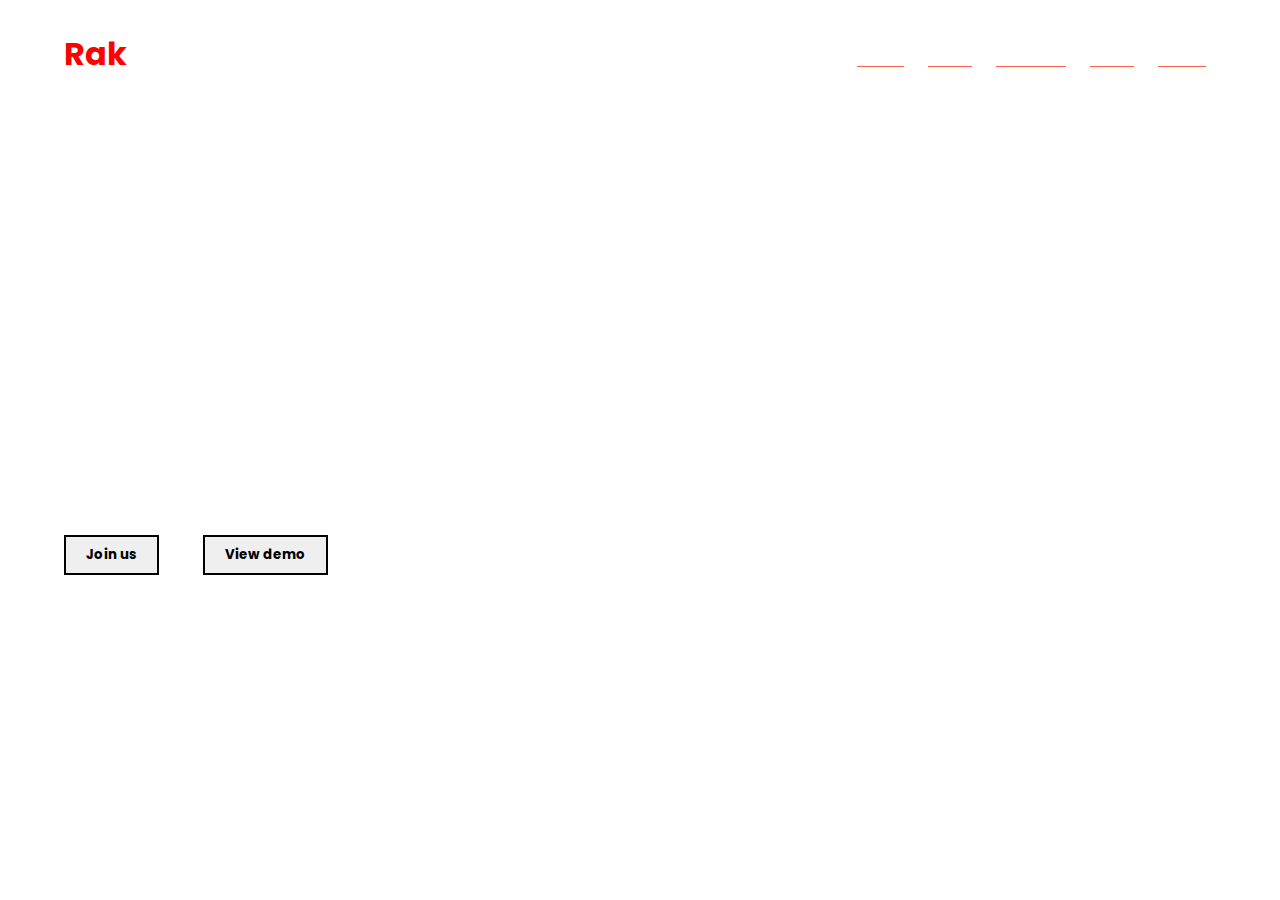
<file: Langing page banner/index.html>
<!DOCTYPE html>
<html lang="en">

<head>
    <meta charset="UTF-8">
    <meta name="viewport" content="width=device-width, initial-scale=1.0">
    <title>Banner </title>
    <link rel="stylesheet" href="/Langing page banner/style.css">
    <link rel="preconnect" href="https://fonts.googleapis.com">
    <link rel="preconnect" href="https://fonts.gstatic.com" crossorigin>
    <link href="https://fonts.googleapis.com/css2?family=Poppins:wght@300;400;500;700&display=swap" rel="stylesheet">
</head>

<body>
    <header>
        <div class="top-header">
            <div class="header-logo">
                <h1><span class="logo1">Rak</span>Shak</h1>
            </div>
            <nav class="header-menu">
                <ul>
                    <li class="menu"><a href="#">Home</a></li>
                    <li class="menu"><a href="#">Music</a></li>
                    <li class="menu"><a href="#">Features</a></li>
                    <li class="menu"><a href="#">Video</a></li>
                    <li class="menu"><a href="#">About</a></li>
                </ul>
            </nav>
        </div>
        <main class="header-bottom">
            <div class="bottom-text">
                <h1>Podcaste
                    <span>Online</span>

                </h1>
                <p>Lorem ipsum dolor sit, amet consectetur adipisicing elit. Quas suscipit neque quibusdam pariatur
                    similique, architecto sit veniam beatae molestias quis enim quos exercitationem. Minima nisi,
                    uam illo iusto quod!
                    </p>
            </div>
            <div class="bottom-button">
                <button>Join us </button>
                <button>View demo</button>
            </div>
        </main>
    </header>

</body>

</html>
</file>
<file: Langing page banner/style.css>
*{
    margin: 0;
    padding: 0;
    box-sizing: border-box;
    color: #fff;
    font-family: 'Poppins', sans-serif;
}
header{
    background-image: url('https://images.unsplash.com/photo-1500206329404-5057e0aefa48?w=500&auto=format&fit=crop&q=60&ixlib=rb-4.0.3&ixid=M3wxMjA3fDB8MHxzZWFyY2h8NTN8fGRhcmslMjBwb2RjYXN0JTIwc3R1ZGlvfGVufDB8MHwwfHx8MA%3D%3D');
    background-size: cover;
    background-repeat: no-repeat;
    width: 100%;
    height: 100vh;
   
}
.top-header{
    display: flex;
    justify-content: space-between;
    align-items: center;
    width: 90%;
    margin: auto;
    padding-top: 30px;
}
.header-logo{
    font-size: 1rem;
    font-weight: bold;
}
.logo1{
    color: red;
}
.header-menu ul{
    list-style: none;
}
.header-menu ul li{
    display: inline-block;
    padding: 10px 10px;
}
.header-menu ul li a{
    cursor: pointer;
    text-decoration: none;
    border-bottom: 1px solid tomato;
}
.header-menu ul li a:hover{
    color: red;
    border-bottom: 1px solid rgb(255, 255, 255);
    
}

.header-bottom{
    position: absolute;
    top: 40%;
    left: 5%;
}
.bottom-text h1{
    font-size: 4rem;
    letter-spacing: 4px;
}

.bottom-text p{
    width: 80%;
    font-size: 1rem;
    letter-spacing: 2;
    line-height: 25px;
    padding-bottom: 30px;
}

.bottom-button{
    word-spacing: 40px;
    
}
.bottom-button button{
    font-weight: bold;
    padding: 8px 20px;
    color: black;
    border: 2px solid black;
    cursor: pointer;
}
.bottom-button button:hover{
    color: white;
    background-color: black;
    border: 2px solid red;
}

@media only screen and (max-width: 600px) {
    .top-header{
        display: flex;
        flex-direction: column;
        justify-content: start;
        align-items: start;
        width: 100%;
        margin: auto;
        padding: 20px 30px;
    }
    .header-logo{
       left: 10%;
        font-size: 1rem;
        font-weight: bold;
    }
    .header-menu ul li{
        display: flex;
        float: left;
        stroke-width: 20px;
        padding: 10px 5px;

    }
    .header-bottom{
        position: relative;
        top: 10%;
       left: 5%;
       width: 100%;
    }
    body {
        overflow: hidden; /* Hide scrollbars */
      }
  }
</file>
